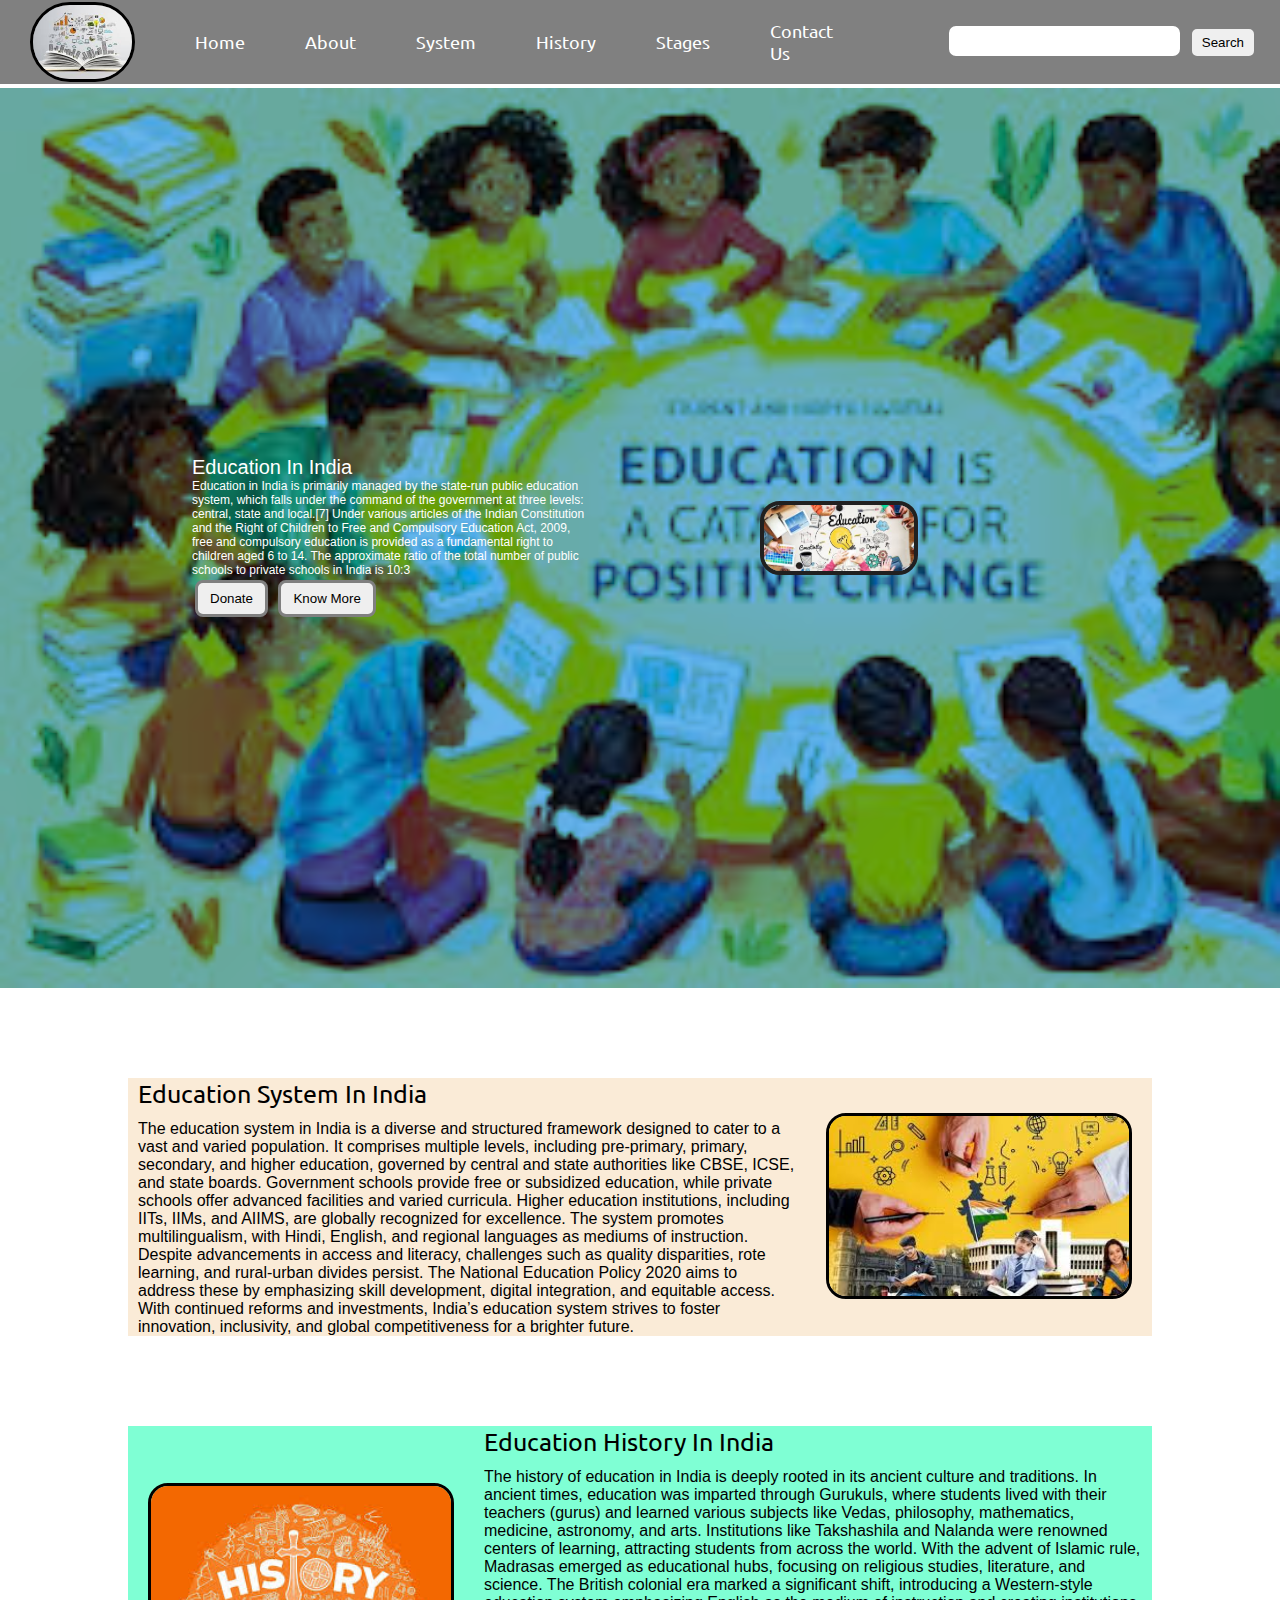
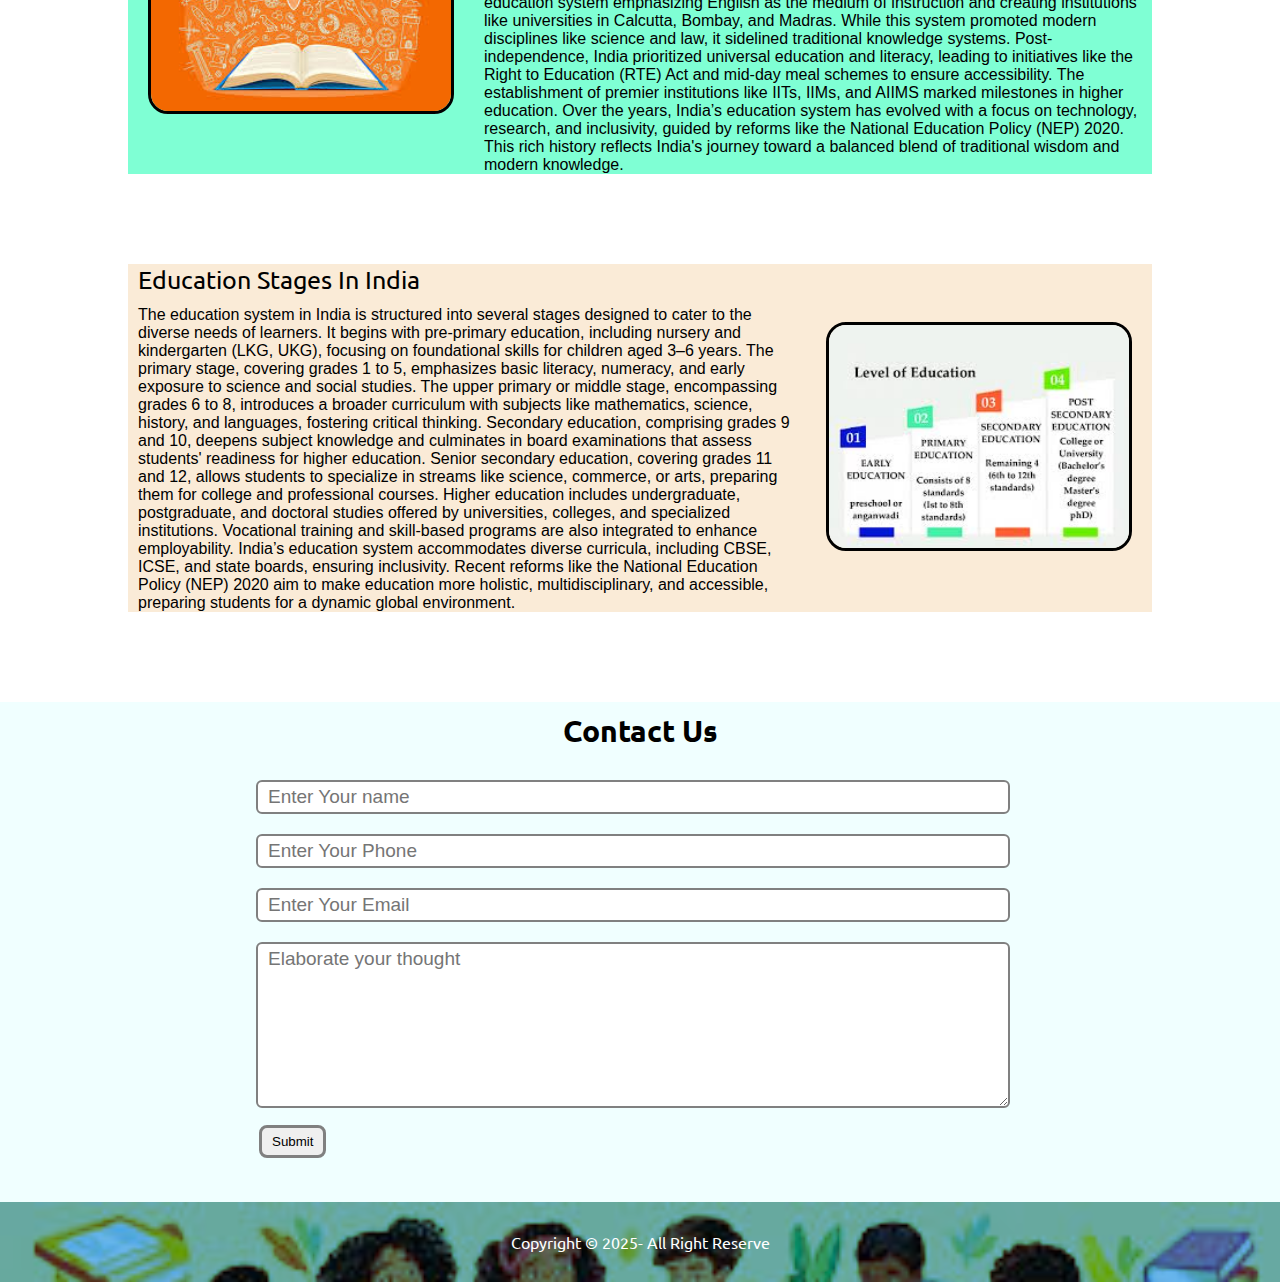
<file: index.html>
<!DOCTYPE html>
<html lang="en">
<head>
    <meta charset="UTF-8">
    <meta name="viewport" content="width=device-width, initial-scale=1.0">
    <title>Ecucation Point</title>
    <link rel="stylesheet" href="style.css">
</head>
<body>
    <nav class="navbar h-nav-resp" id="home">
        <ul class="nav-list another  v-class-resp">
            <div class="logo">
                <img src="./education.jpg" alt="logo">
            </div>
            <li><a href="#home">Home</a></li>
            <li><a href="#about">About</a></li>
            <li><a href="#system">System</a></li>
            <li><a href="#history">History</a></li>
            <li><a href="#stages">Stages</a></li>
            <li><a href="#contact">Contact Us</a></li>
        </ul>

        <div class="rightNav v-class-resp" >
            <input type="text" name="search" id="search1">
            <button class="btn btn-sm btn-main">Search</button>
        </div>

        <div class="burger">
            <div class="line"></div>
            <div class="line"></div>
            <div class="line"></div>
        </div>
    </nav>

    <section class="background firstSection" id="about">
        <div class="box-main">
            <div class="firsthalf">
                <p class="text-big">Education In India</p>
                <p class="text-small">Education in India is primarily managed by the state-run public education system, which falls under the command of the government at three levels: central, state and local.[7] Under various articles of the Indian Constitution and the Right of Children to Free and Compulsory Education Act, 2009, free and compulsory education is provided as a fundamental right to children aged 6 to 14. The approximate ratio of the total number of public schools to private schools in India is 10:3</p>
                <div class="buttons">
                    <button class="btn">Donate</button>
                    <button class="btn">Know More</button>
                </div>
            </div>
            <div class="secondhalf">
                <img src="./education_background.jpg" alt="image of building">

            </div>
        </div>
    </section>

    <section id="system"><div class="gap" ></div></section>
    <section class="secRight">
        <div class="peras" >
            <p class="sectionTag">Education System In India</p>
            <p class="sectionSubTag">The education system in India is a diverse and structured framework designed to cater to a vast and varied population. It comprises multiple levels, including pre-primary, primary, secondary, and higher education, governed by central and state authorities like CBSE, ICSE, and state boards. Government schools provide free or subsidized education, while private schools offer advanced facilities and varied curricula. Higher education institutions, including IITs, IIMs, and AIIMS, are globally recognized for excellence. The system promotes multilingualism, with Hindi, English, and regional languages as mediums of instruction. Despite advancements in access and literacy, challenges such as quality disparities, rote learning, and rural-urban divides persist. The National Education Policy 2020 aims to address these by emphasizing skill development, digital integration, and equitable access. With continued reforms and investments, India’s education system strives to foster innovation, inclusivity, and global competitiveness for a brighter future.</p>
        </div>
        <div class="thumbnail">
            <img src="./education_system.jpg" alt="Image of indian education system">
        </div>
    </section>

    <section id="history"><div class="gap" ></div></section>
    <section class="secLeft" >
        <div class="peras" >
            <p class="sectionTag">Education History In India</p>
            <p class="sectionSubTag">The history of education in India is deeply rooted in its ancient culture and traditions. In ancient times, education was imparted through Gurukuls, where students lived with their teachers (gurus) and learned various subjects like Vedas, philosophy, mathematics, medicine, astronomy, and arts. Institutions like Takshashila and Nalanda were renowned centers of learning, attracting students from across the world. With the advent of Islamic rule, Madrasas emerged as educational hubs, focusing on religious studies, literature, and science. The British colonial era marked a significant shift, introducing a Western-style education system emphasizing English as the medium of instruction and creating institutions like universities in Calcutta, Bombay, and Madras. While this system promoted modern disciplines like science and law, it sidelined traditional knowledge systems. Post-independence, India prioritized universal education and literacy, leading to initiatives like the Right to Education (RTE) Act and mid-day meal schemes to ensure accessibility. The establishment of premier institutions like IITs, IIMs, and AIIMS marked milestones in higher education. Over the years, India’s education system has evolved with a focus on technology, research, and inclusivity, guided by reforms like the National Education Policy (NEP) 2020. This rich history reflects India's journey toward a balanced blend of traditional wisdom and modern knowledge.</p>
        </div>
        <div class="thumbnail">
            <img src="./EDUCATION_HISTORY.jpg" alt="Image of logo">
        </div>
    </section>

    <section id="stages"><div class="gap" ></div></section>
    <section class="secRight" id="stages">
        <div class="peras" >
            <p class="sectionTag">Education Stages In India</p>
            <p class="sectionSubTag">The education system in India is structured into several stages designed to cater to the diverse needs of learners. It begins with pre-primary education, including nursery and kindergarten (LKG, UKG), focusing on foundational skills for children aged 3–6 years. The primary stage, covering grades 1 to 5, emphasizes basic literacy, numeracy, and early exposure to science and social studies. The upper primary or middle stage, encompassing grades 6 to 8, introduces a broader curriculum with subjects like mathematics, science, history, and languages, fostering critical thinking. Secondary education, comprising grades 9 and 10, deepens subject knowledge and culminates in board examinations that assess students' readiness for higher education. Senior secondary education, covering grades 11 and 12, allows students to specialize in streams like science, commerce, or arts, preparing them for college and professional courses. Higher education includes undergraduate, postgraduate, and doctoral studies offered by universities, colleges, and specialized institutions. Vocational training and skill-based programs are also integrated to enhance employability. India’s education system accommodates diverse curricula, including CBSE, ICSE, and state boards, ensuring inclusivity. Recent reforms like the National Education Policy (NEP) 2020 aim to make education more holistic, multidisciplinary, and accessible, preparing students for a dynamic global environment.</p>
        </div>
        <div class="thumbnail">
            <img src="./education_stages.jpg" alt="Image of logo">
            <!-- we can use unplash images from that website. -->
        </div>
    </section>

    <section id="contact"><div class="gap" ></div></section>
    <section class="contact">
        <h2 class="text-center">Contact Us</h2>
        <div class="form1">
            <input type="text" name="Name" id="name1" placeholder="Enter Your name">
            <input type="text" name="Name" id="name1" placeholder="Enter Your Phone">
            <input type="text" name="Name" id="name1" placeholder="Enter Your Email">
            <textarea name="thought" id="text-elaborate" cols="50" rows="7" placeholder="Elaborate your thought"></textarea>

            <button class="btn btn-sm">Submit</button>
            
        </div>

    </section>


    <footer>
        <p class="footer1 background">
            Copyright &copy; 2025- All Right Reserve
        </p>
    </footer>

    <script src="./resp.js"></script>



    
    
</body>
</html>
</file>
<file: style.css>
@import url('https://fonts.googleapis.com/css2?family=Ubuntu:ital,wght@0,300;0,400;0,500;0,700;1,300;1,400;1,500;1,700&display=swap');
*{
    margin: 0;
    padding: 0;
    /* color: black; */
}

html{
    scroll-behavior: smooth;
    overflow: none;
}

.logo{
    width: 20%;
    display:flex ;
    justify-content: center;
    align-items: center;
    /* background-color: blue; */
}
.logo img{
    width: 60%;
    height: 60%;
    border: 3px solid black;
    border-radius: 50px;
}

.navbar{
    display: flex;
    align-items: center;
    justify-content: center;
    position: sticky;
    top:0px;
    cursor: pointer;
    background-color: grey;
    
}

.nav-list{
    width: 70%;
    /* background-color: black; */
    display: flex;
    align-items: center;
    font-family:"Ubuntu", serif ;
}

.nav-list li{
    list-style: none;
    padding: 20px 30px;
    font-size: 18px;

}

.nav-list li a{
    text-decoration: none;
    color: white;
}
.nav-list li a:hover{
    
    color: rgb(17, 17, 17);
}

.rightNav{
    width:30% ;
    /* background-color: palegoldenrod; */
    text-align: right;
    padding-right: 20px;
}

#search1{

    padding: 5px;
    font-size: 17px;
    border: 2px solid grey;
    border-radius: 9px;
}

.background{
    background: rgba(40, 149, 228, 0.7) url(./education_bg3.jpg);
    /* Combines two properties into a shorthand for setting the background */
    background-size: cover;
    /* Ensures the background image covers the entire element. */
    background-blend-mode:darken;
    /* Blends the background color and image using the "darken" mode."darken" mode compares the color and image pixel values and retains the darker value for each pixel. */
}


.box-main{
    display: flex;
    justify-content: center;
    align-items: center;
    color: white;
    font-family: 'Segoe UI', Tahoma, Geneva, Verdana, sans-serif;
    max-width: 70%;
    margin: auto;
    height: 100%;
}

.firstSection{
    height: 100vh;
    margin-top: 4px;
}

.firsthalf{
    width: 80%;
    display: flex;
    justify-content: center;
    flex-direction: column;
}
.secondhalf{
    width: 100%;
}

.secondhalf img{
    width: 30%;
    border: 4px solid rgb(33, 32, 32);
    border-radius: 20px;
    display: block;
    margin: auto;
}

.text-small{
    font-size: 12px;

}

.text-big{
    font-size: 20px;
}

.btn{
    padding: 8px 12px;
    margin: 3px 3px;
    border:3px solid grey;
    border-radius: 8px;
    cursor: pointer;
    
}
.btn-sm{
    padding: 6px 10px;
    vertical-align: middle;

}

.secRight{
    /* height: 500px; */
    display: flex;
    align-items: center;
    justify-content: space-evenly;
    max-width: 80%;
    margin: auto;
    background-color: antiquewhite;
    font-family: "Ubuntu", serif;
    
}

.peras{
    padding: 0px 10px;
    
}

.secLeft{
    /* height: 500px; */
    display: flex;
    align-items: center;
    justify-content: space-evenly;
    max-width: 80%;
    margin: auto;
    flex-direction:row-reverse;
    background-color: aquamarine;
    font-family: "Ubuntu", serif;
    
}

.sectionSubTag{
    font-family: 'Segoe UI', Tahoma, Geneva, Verdana, sans-serif;
}

.thumbnail img{
    width: 300px;
    border: 3px solid black;
    border-radius: 20px;
    margin:0px 20px;
    
}

.sectionTag{
    font-size: 25px;
    margin-bottom: 10px;
}

.contact{
    background-color: azure;
    height: 500px;

}

.text-center{
    text-align: center;
    padding-top: 10px;
    font-family: "Ubuntu", serif;
    font-size: 30px;


}

.form1{
    max-width:60%;
    margin: 20px auto;
}

.form1 input,#text-elaborate{
    width: 95%;
    margin: 10px 0px;
    padding: 4px 10px;
    font-size: 19px;
    border: 2px solid grey;
    border-radius: 6px;
    font-family: 'Segoe UI', Tahoma, Geneva, Verdana, sans-serif;
}

.footer1{
    text-align: center;
    padding: 30px 0px;
    font-family: "Ubuntu", serif;
    font-size: 16px;
    display: flex;
    justify-content: center;
    align-items: center;
    color: white;
}


.burger{
    padding-top: 2%;
    position: absolute;
    cursor: pointer;
    right: 5%;
    top: 1.5%;
    display: none;

}

.line{
    width: 33px;
    background-color: white;
    height: 4px;
    margin: 5px 5px;
}

.gap{
    width: 33px;
    background-color: white;
    height: 80px;
    margin: 5px 5px;
}

@media only screen and (max-width:1194px){
    /* meaning ke jyare aapne screen ni width 1194px rahse tya sudhi aa property rahse. jyare screen ni width 1194 thi vadhase tyare uppar ni property lagu padi jase. */
    .nav-list{
        flex-direction: column;
        
    }
    .navbar{
        flex-direction: column;
        /* justify-content: center; */
        /* align-items: center; */

        /* for smoothly transition */
        transition: all 2.0s ease-out;
        height: 400px;
    }

    .rightNav{
        display: flex;
        /* text-align: center; */
        flex-direction: column;
        justify-content: center;
        align-items: center;
    }
   
    .btn-main{
        width: 70px;
    }

    /* jyare aa condition ma pahochse tyare j aa display none mathi  display block banyu 6e. */
    .burger{
        display: block;
    }

    /* jyare aa condition thase tyare height 72 px banse. */
    .h-nav-resp{
        height: 72px;
    }

    /* aa heiht upar 72px kari pan tena andar nu content dekhay 6e tene nikalva mate opacity teni 0 karvi pade. */
    .v-class-resp{
        opacity: 0;
    }

    .box-main{
        flex-direction: column-reverse;
        max-width: 100%;
    }
    .secRight,.secLeft{
        flex-direction: column-reverse;
        /* margin-bottom: 10%; */
    }

    .peras{
        padding: 0px 0px;
    }
}




/* secRight and secLeft no content ek bija par over flow karto hato karan ke ahiya aapne teni height hard core kari nakhi hati matlab fix rakhi hati have teni height nikali nakhi main css mathi to sarkhu thay gayu.  */
</file>
